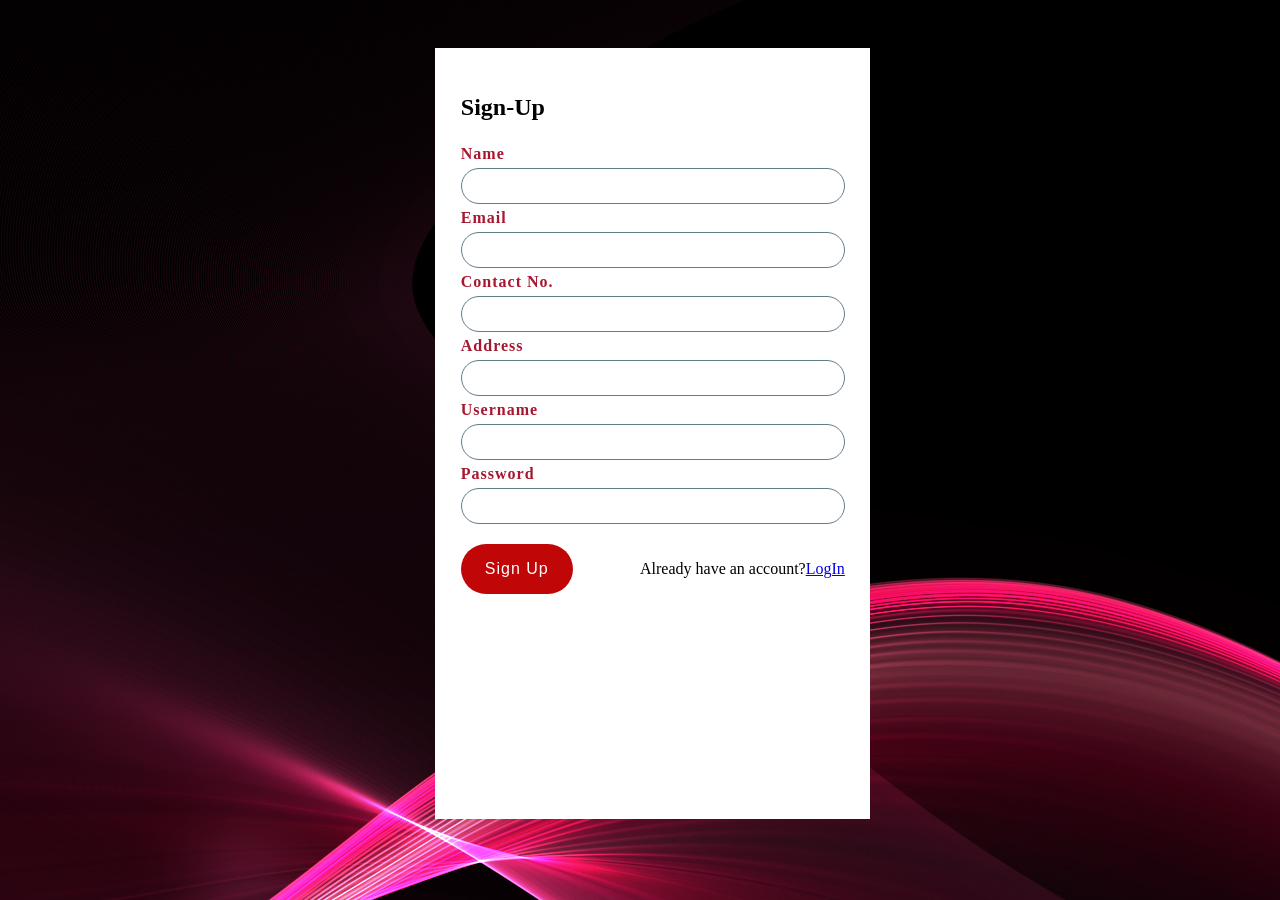
<file: customer/signup.html>
<!DOCTYPE html>
<html lang="en">
<head>
    <meta charset="UTF-8">
    <meta name="viewport" content="width=device-width, initial-scale=1.0">
    <title>signup</title>
    <style>
        body{
            background-image: url(bg.jpg);
        }
        .signup {
            height: 80vh;
            width: 30%;
            position: absolute;
            top: 3rem;
            right: 32%;
            z-index: 1;
            padding: 2% 2%;
            background: #fff;
            /* display: none; */
            /* border: 2px solid; */
            /* box-shadow: -20px 0px 150px 150px #fe5b3d; */
        }


        .signup span {
            font-size: 16px;
            margin: 5px 0;
            display: inline-block;
            color: #a71830;
            font-weight: 300;
            letter-spacing: 1px;

        }

        .signup form input {
            width: 89%;
            padding: 8px 20px;
            outline: none;
            font-weight: 400;
            border: 1px solid #607d8b;
            font-size: 16px;
            letter-spacing: 1px;
            color: #607d8b;
            background: transparent;
            border-radius: 30px;
        }

        .signup .s-btn {
            display: flex;
            justify-content: space-between;
            margin-top: 20px;
        }
        
        .signup .s-btn input {
            width: 7rem;
            background: #c00606;
            color: #fff;
            outline: none;
            border: none;
            font-weight: 500;
            cursor: pointer;
        }

        .signup .s-btn input:hover {
            background: #4d0404;
        }

        .signup .lb {
            display: flex;
            justify-content: space-between;
            align-items: center;
        }

        .signup .lb i {
            font-size: 25px;
            cursor: pointer;
        }
    </style>
</head>
<body>
    <div class="signup">
        <div class="lb">
            <h2>Sign-Up</h2>
        </div>
        <form name="sForm" action="signup.php" method="post">
            <span><b>Name</b></span>
            <input type="text" name="name" required>

            <span><b>Email</b></span>
            <input type="email" name="email" required>

            <span><b>Contact No.</b></span>
            <input type="text" name="contact">

            <span><b>Address</b></span>
            <input type="text" name="address" required>

            <span><b>Username</b></span>
            <input type="text" name="username">

            <span><b>Password</b></span>
            <input type="password" name="pwd" id="pwd">

            <div class="s-btn">
                <input type="submit" value="Sign Up" name="submit" onclick="return svalidation();">
                <p>Already have an account?<a href="login1.php">LogIn</a></p>
            </div>
        </form>
    </div>
    <script src="main.js"></script>
</body>
</html>
</file>
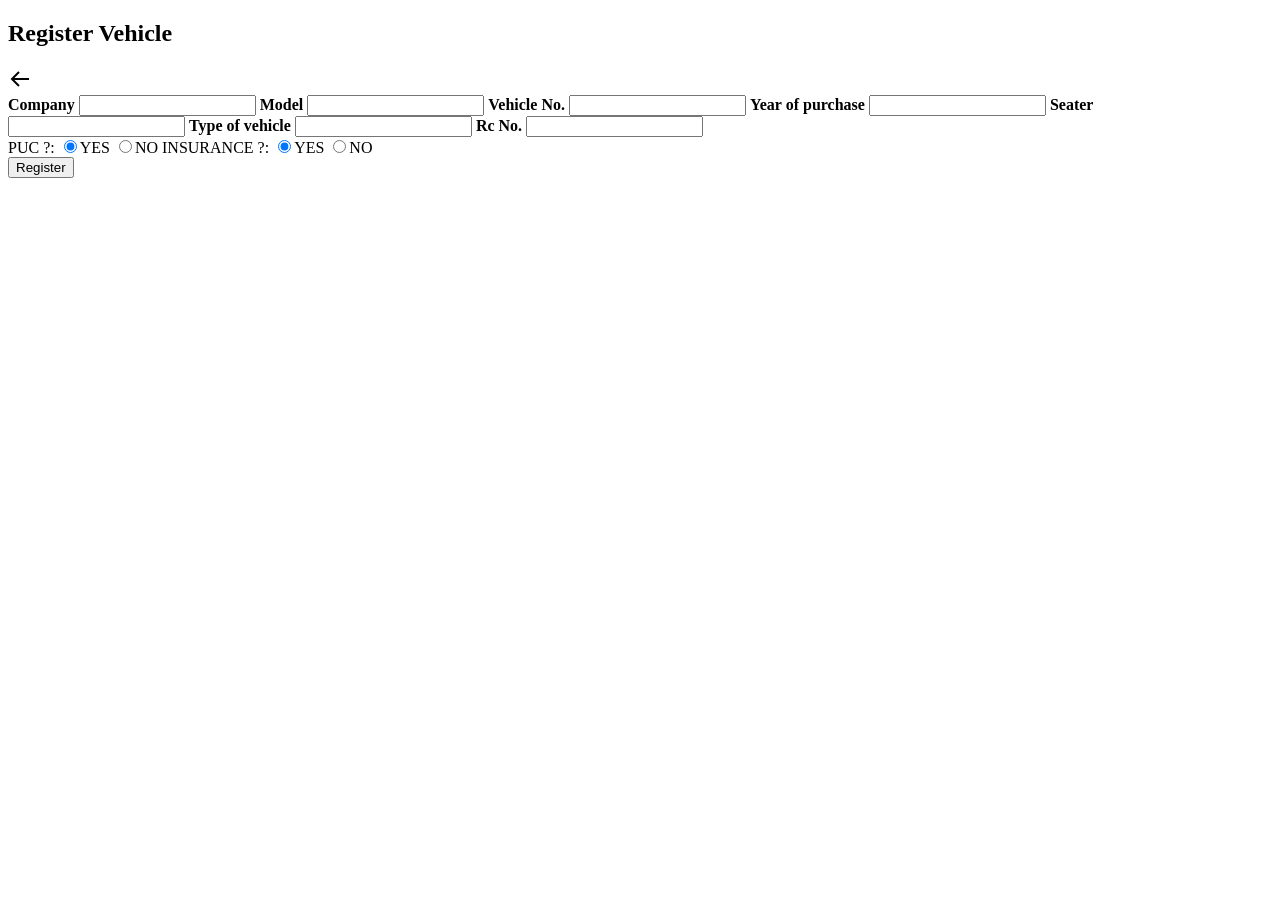
<file: customer/vreg.html>
<!DOCTYPE html>
<html lang="en">
<head>
    <meta charset="UTF-8">
    <meta name="viewport" content="width=device-width, initial-scale=1.0">
    <link rel="stylesheet" href="login.css">
    <title>vreg</title>
</head>
<body>
    <div class="vreg">
        <div class="lb">
            <h2>Register Vehicle</h2>
            <!-- <i class='bx bx-arrow-back' onclick="return hidesignup()"></i> -->
            <img src="img/arrow-back-regular-24.png" alt="Back" onclick="return hidevreg()">
        </div>
        <form name="sForm" action="dsignup.php" method="post">
            <span><b>Company</b></span>
            <input type="text" name="company" required>

            <span><b>Model</b></span>
            <input type="text" name="model" required>

            <span><b>Vehicle No.</b></span>
            <input type="text" name="vehicle-no">

            <span><b>Year of purchase</b></span>
            <input type="text" name="yop" required>

            <span><b>Seater</b></span>
            <input type="text" name="seater">

            <span><b>Type of vehicle</b></span>
            <input type="text" name="type">
            
            <span><b>Rc No.</b></span>
            <input type="text" name="rc">
            
            <div class="yn">
				<label for="puc" class="l1">PUC ?:</label>
				<input type="radio" name="puc" checked>YES
				<input type="radio" name="puc">NO
				<label for="insurance" class="l2">INSURANCE ?:</label>
				<input type="radio" name="insurance" checked>YES
				<input type="radio" name="insurance">NO
			</div>

            <div class="s-btn">
                <input type="submit" value="Register" name="reg" onclick="return vregv()">
            </div>
        </form>
    </div>
</body>
</html>
</file>
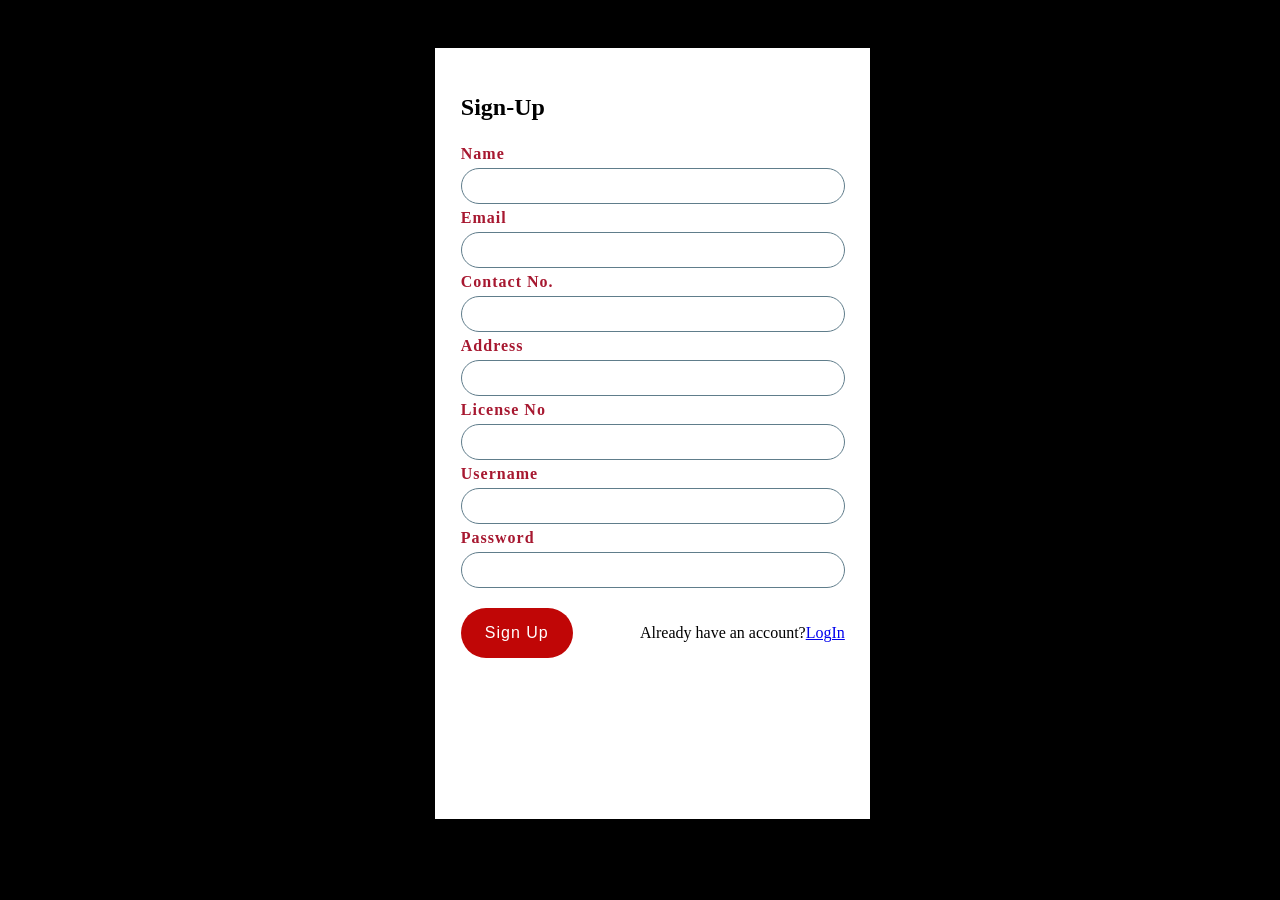
<file: driver/dsignup.html>
<!DOCTYPE html>
<html lang="en">
<head>
    <meta charset="UTF-8">
    <meta name="viewport" content="width=device-width, initial-scale=1.0">
    <title>signup</title>
    <style>
        body{
            background-color: black;
            /* background-image: url(bg.jpg); */
        }
        .signup {
            height: 80vh;
            width: 30%;
            position: absolute;
            top: 3rem;
            right: 32%;
            z-index: 1;
            padding: 2% 2%;
            background: #fff;
            /* display: none; */
            /* border: 2px solid; */
            /* box-shadow: -20px 0px 150px 150px #fe5b3d; */
        }


        .signup span {
            font-size: 16px;
            margin: 5px 0;
            display: inline-block;
            color: #a71830;
            font-weight: 300;
            letter-spacing: 1px;

        }

        .signup form input {
            width: 89%;
            padding: 8px 20px;
            outline: none;
            font-weight: 400;
            border: 1px solid #607d8b;
            font-size: 16px;
            letter-spacing: 1px;
            color: #607d8b;
            background: transparent;
            border-radius: 30px;
        }

        .signup .s-btn {
            display: flex;
            justify-content: space-between;
            margin-top: 20px;
        }
        
        .signup .s-btn input {
            width: 7rem;
            background: #c00606;
            color: #fff;
            outline: none;
            border: none;
            font-weight: 500;
            cursor: pointer;
        }

        .signup .s-btn input:hover {
            background: #4d0404;
        }

        .signup .lb {
            display: flex;
            justify-content: space-between;
            align-items: center;
        }

        .signup .lb i {
            font-size: 25px;
            cursor: pointer;
        }
    </style>
</head>
<body>
    <div class="signup">
        <div class="lb">
            <h2>Sign-Up</h2>
        </div>
        <form name="sForm" action="dsignup.php" method="post">
            <span><b>Name</b></span>
            <input type="text" name="name" required>

            <span><b>Email</b></span>
            <input type="email" name="email" required>

            <span><b>Contact No.</b></span>
            <input type="text" name="contact">

            <span><b>Address</b></span>
            <input type="text" name="address" required>

            <span><b>License No</b></span>
            <input type="text" name="l" id="l">

            <span><b>Username</b></span>
            <input type="text" name="username">

            <span><b>Password</b></span>
            <input type="password" name="pwd" id="pwd">

            <div class="s-btn">
                <input type="submit" value="Sign Up" name="submit" onclick="return svalidation();">
                <p>Already have an account?<a href="dlogin.php">LogIn</a></p>
            </div>
        </form>
    </div>
    <script src="main.js"></script>
</body>
</html>
</file>
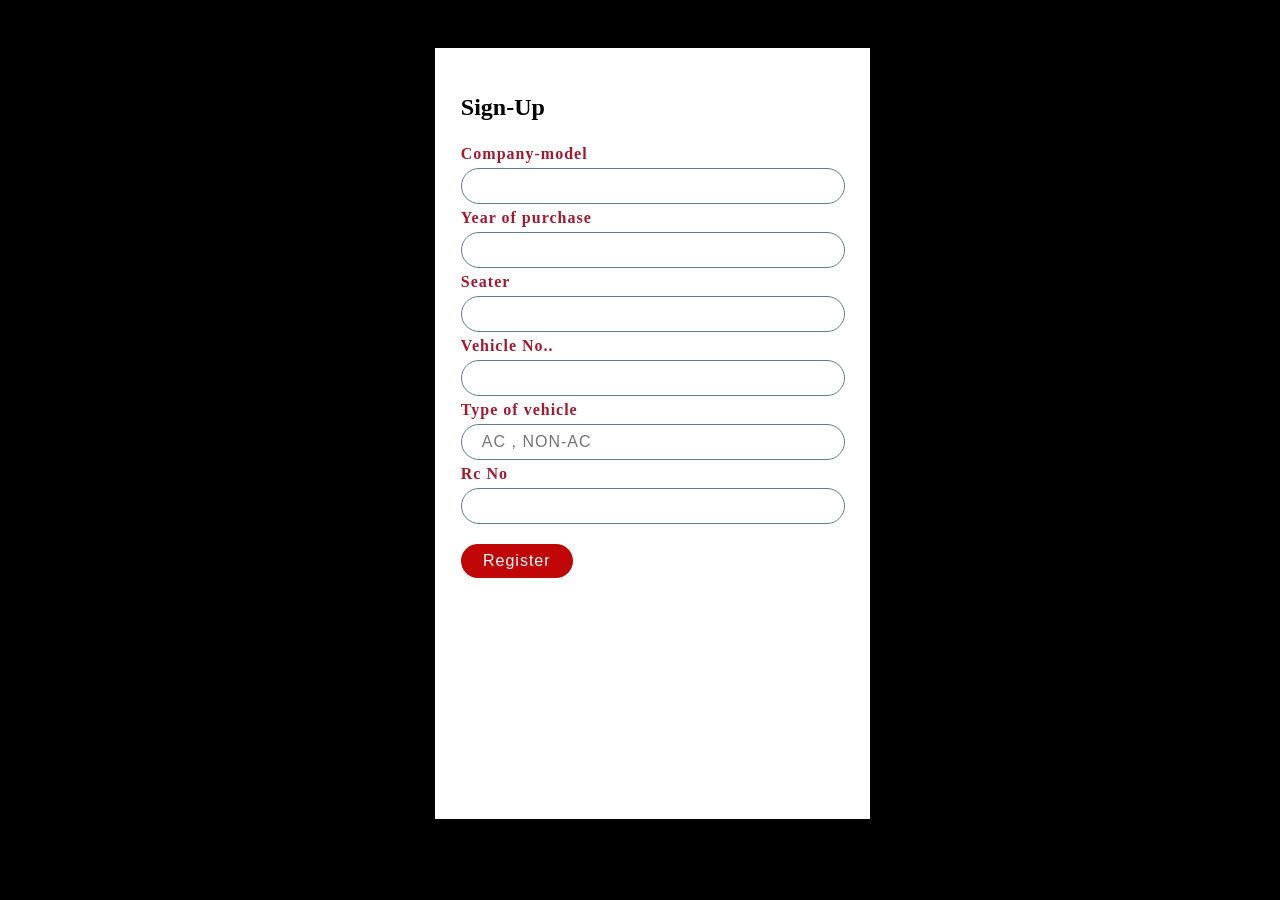
<file: driver/dvreg.html>
<!DOCTYPE html>
<html lang="en">
<head>
    <meta charset="UTF-8">
    <meta name="viewport" content="width=device-width, initial-scale=1.0">
    <title>signup</title>
    <style>
        body{
            background-color: black;
            /* background-image: url(bg.jpg); */
        }
        .signup {
            height: 80vh;
            width: 30%;
            position: absolute;
            top: 3rem;
            right: 32%;
            z-index: 1;
            padding: 2% 2%;
            background: #fff;
            /* display: none; */
            /* border: 2px solid; */
            /* box-shadow: -20px 0px 150px 150px #fe5b3d; */
        }


        .signup span {
            font-size: 16px;
            margin: 5px 0;
            display: inline-block;
            color: #a71830;
            font-weight: 300;
            letter-spacing: 1px;

        }

        .signup form input {
            width: 89%;
            padding: 8px 20px;
            outline: none;
            font-weight: 400;
            border: 1px solid #607d8b;
            font-size: 16px;
            letter-spacing: 1px;
            color: #607d8b;
            background: transparent;
            border-radius: 30px;
        }

        .signup .s-btn {
            display: flex;
            justify-content: space-between;
            margin-top: 20px;
        }
        
        .signup .s-btn input {
            width: 7rem;
            background: #c00606;
            color: #fff;
            outline: none;
            border: none;
            font-weight: 500;
            cursor: pointer;
        }

        .signup .s-btn input:hover {
            background: #4d0404;
        }

        .signup .lb {
            display: flex;
            justify-content: space-between;
            align-items: center;
        }

        .signup .lb i {
            font-size: 25px;
            cursor: pointer;
        }
    </style>
</head>
<body>
    <div class="signup">
        <div class="lb">
            <h2>Sign-Up</h2>
        </div>
        <form name="rvForm" action="dvreg.php" method="post">
            <span><b>Company-model</b></span>
            <input type="text" name="company">
            
            <span><b>Year of purchase</b></span>
            <input type="text" name="yop" required>
            
            <span><b>Seater</b></span>
            <input type="number" name="seater">

            <span><b>Vehicle No..</b></span>
            <input type="text" name="vehicleno">

            <span><b>Type of vehicle</b></span>
            <input type="text" name="type" placeholder="AC , NON-AC">
            
            <span><b>Rc No</b></span>
            <input type="text" name="rc">
            

            <div class="s-btn">
                <input type="submit" value="Register" name="reg" onclick="return vv()">
            </div>
        </form>
        
    </div>
    <script src="main.js"></script>
    
    <script>
    	function vv(){
		    let c = document.forms["rvForm"]["company"].value;
		    let y = document.forms["rvForm"]["yop"].value;
		    let s = document.forms["rvForm"]["seater"].value;
		    let p = document.forms["rvForm"]["vehicleno"].value;
		    let x = document.forms["rvForm"]["type"].value;
		    let r = document.forms["rvForm"]["rc"].value;

		    if(c == ""){
			alert("Enter the Company-model! ");
			return false;
		    }
		    if(y == ""){
			alert("Enter the Year of purchase! ");
			return false;
		    }
		    if(s == ""){
			alert("Enter the seater! ");
			return false;
		    }
		    if(p == ""){
			alert("Enter the Vehicle No.! ");
			return false;
		    }
		    if(x == ""){
			alert("Enter the Type of vehicle! ");
			return false;
		    }
		    
		    if(r == ""){
			alert("Enter the RC number ");
			return false;
		    }

    	}
    </script>
</body>
</html>
</file>
<file: customer/login.css>
.login {
    height: 100vh;
    width: 28%;
    position: fixed;
    top: 0;
    right: 0;
    z-index: 1;
    padding: 10% 2%;
    background: #fff;
    display: none;
    /* border: 2px solid; */
    box-shadow: -20px 0px 150px 150px #fe5b3d;
}


.login span {
    font-size: 16px;
    margin: 10px 0;
    display: inline-block;
    color: #a71830;
    font-weight: 300;
    letter-spacing: 1px;

}

.login form input {
    width: 100%;
    padding: 10px 20px;
    outline: none;
    font-weight: 400;
    border: 1px solid #607d8b;
    font-size: 16px;
    letter-spacing: 1px;
    color: #607d8b;
    background: transparent;
    border-radius: 30px;
}

.login .s-btn {
    margin-top: 20px;
}

.login .s-btn input {
    background: #c00606;
    color: #fff;
    outline: none;
    border: none;
    font-weight: 500;
    cursor: pointer;
}

.login .s-btn input:hover {
    background: #4d0404;
}

.login .lb {
    display: flex;
    justify-content: space-between;
    align-items: center;
}

.login .lb i {
    font-size: 25px;
    cursor: pointer;
}


/* sign up */

.signup {
    height: 100vh;
    width: 28%;
    position: fixed;
    top: 0;
    right: 0;
    z-index: 1;
    padding: 2%;
    background: #fff;
    display: none;
    /* border: 2px solid; */
    box-shadow: -20px 0px 150px 150px #fe5b3d;
}


.signup span {
    font-size: 16px;
    margin: 5px 0;
    display: inline-block;
    color: #a71830;
    font-weight: 300;
    letter-spacing: 1px;

}

.signup form input {
    width: 100%;
    padding: 8px 20px;
    outline: none;
    font-weight: 400;
    border: 1px solid #607d8b;
    font-size: 16px;
    letter-spacing: 1px;
    color: #607d8b;
    background: transparent;
    border-radius: 30px;
}

.signup .s-btn {
    margin-top: 20px;
}

.signup .s-btn input {
    background: #c00606;
    color: #fff;
    outline: none;
    border: none;
    font-weight: 500;
    cursor: pointer;
}

.signup .s-btn input:hover {
    background: #4d0404;
}

.signup .lb {
    display: flex;
    justify-content: space-between;
    align-items: center;
}

.signup .lb i {
    font-size: 25px;
    cursor: pointer;
}
</file>
